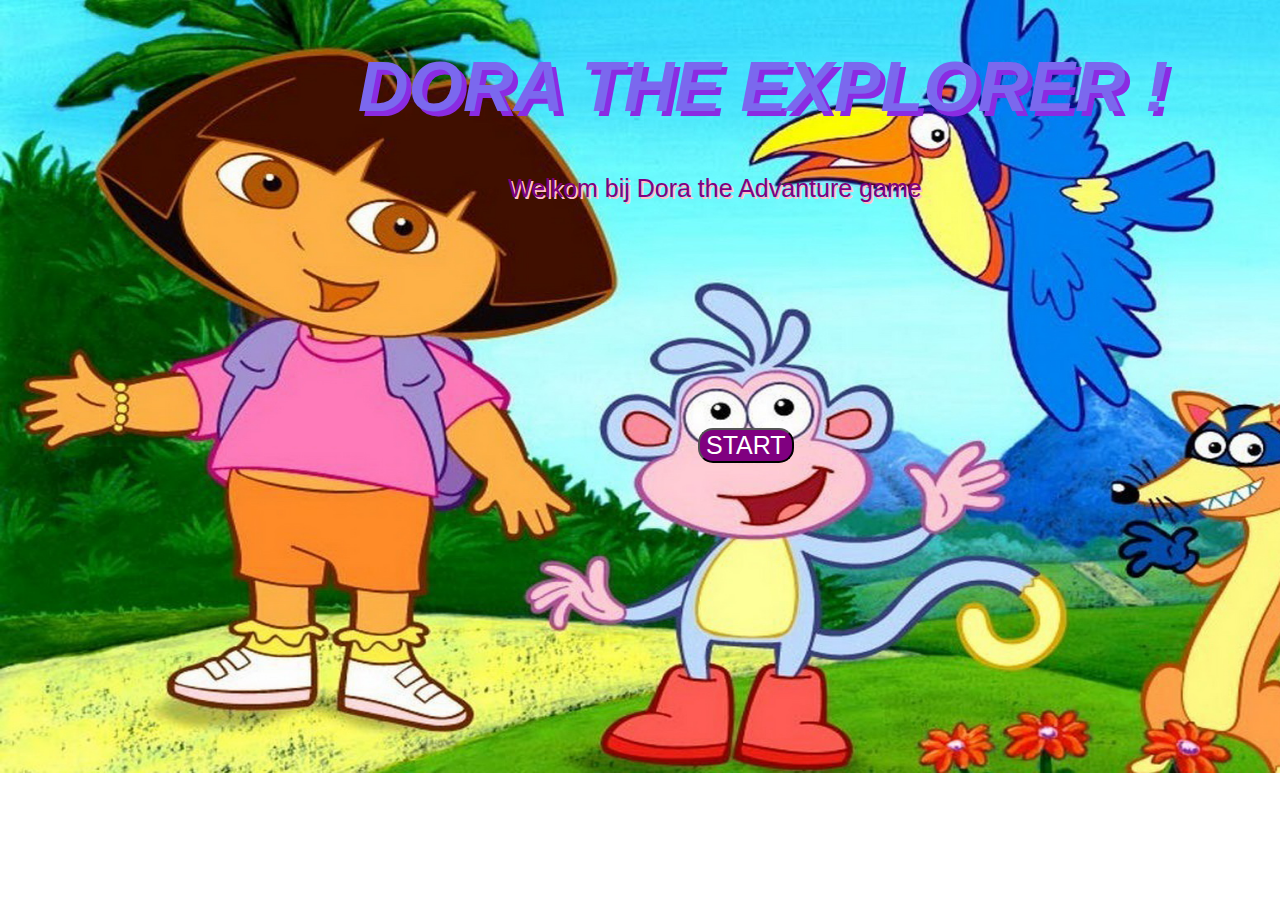
<file: index.html>
<!DOCTYPE html>
<html>
<head>
	<title>Adventure Game</title>
	<link href="style.css" rel="stylesheet">
    <script src="game.js" type="text/javascript" ></script>

</head>
<body>

<main>


<h1 id="level_title"> DORA THE EXPLORER !</h1>
<p id="text"> Welkom bij Dora the Advanture game</p>

<button id="start" type="button" onclick="Begin();"> START</button>
<button id="brug" type="button" onclick="brug();"> De brug </button>
<button id="refresh" type="button" onclick="myFunction()"> Terug</button>
<img id="over" src="gameover.gif" height="100">
<button id="house" type="button" onclick="Huis();"> Huis</button>
<button id="heuvel" type="button" onclick="heuvel();"> ???</button>
<button id="next" type="button" onclick="volgende()"> Naar huis</button>
<button id="next1" type="button" onclick="volgende1()"> volgende</button>

<button id="refresh" type="button" onclick="myFunction()"> Terug</button>
<img id="swieber" src="Swieber.png" height="200">
<input id="key" type="image" src="IEG_blue_key.svg" onclick="sleutel()" height="40" />
<button id="dora" type="button"  onclick="niet();"> </button>


</main>

	
</body>
</html>
</file>
<file: style.css>
body {
	
	font-family: sans-serif;
	background-image: url(Dora-the-Explorer-Wallpapers.jpg);
	background-size: 1585px 773px;
	background-repeat: no-repeat;

}


#level_title{
	color: #7B68EE;
	font-size: 70px;
	text-shadow: 5px 5px #8A2BE2;
	margin-left: 350px;
	font-style: oblique;
	
}

p{
	
	font-size: 25px;
	margin-left: 500px;

	color: purple;
	text-shadow: 2px 2px  pink;
	
}


#start{
	background-color: purple;
	color: white;
	border-radius: 15px;
	font-size: 25px;
	margin-left: 690px;
	margin-top: 200px;

}

#brug{
	display: none;
	position: absolute;
	bottom: 40px;
	left: 410px;
    background-color: 	#9932CC;
    border: none;
    color: white;
    padding: 16px 32px;
    text-align: center;
    text-decoration: none;
    display: inline-block;
    font-size: 10px;
    margin: 4px 2px;
    -webkit-transition-duration: 0.2s; 
    transition-duration: 0.2s;
    cursor: pointer;
}

#brug {
    background-color: white;
    color: black;
    border: 2px solid 	#9932CC;
    display: none;
    border-radius: 30%;

}

#brug:hover {
    background-color: 	#9932CC;
    color: white;
}

#refresh{
	display: none;
	background-color: white;
    color: black;
    border: 2px solid 	#9932CC;
    display: none;
    border-radius: 30%;

}

img{
	display: none;
}


#house {
    background-color: white;
    color: black;
    border: 2px solid 	#9932CC;
    display: none;
    border-radius: 30%;
    position: absolute;
    bottom: 40px;
    left: 730px;
    padding: 16px 32px;
    text-align: center;
    text-decoration: none;
    font-size: 10px;
    margin: 4px 2px;
    -webkit-transition-duration: 0.2s; 
    transition-duration: 0.2s;
    
}

#house:hover {
    background-color: 	#9932CC;
    color: white;

}


#heuvel{
	  background-color: white;
    color: black;
    border: 2px solid 	#9932CC;
    display: none;
    border-radius: 30%;
    position: absolute;
    bottom: 40px;
    left: 1040px;
    padding: 16px 32px;
    text-align: center;
    text-decoration: none;
    font-size: 10px;
    margin: 4px 2px;
    -webkit-transition-duration: 0.2s; 
    transition-duration: 0.2s;
}

#heuvel:hover {
    background-color: 	#9932CC;
    color: white;

}

#next{
	
	position: absolute;
	left: 1450px;
	display: none;
	background-color: white;
    color: black;
    border: 2px solid 	#9932CC;
    display: none;
    border-radius: 30%;
    font-size: 16px;
}

#key{
	display: none;

}

#swieber{
	position: absolute;
	left:910px;
	top: 140px;
}

#next1{
	position: absolute;
	left: 1450px;
	display: none;
	background-color: white;
    color: black;
    border: 2px solid 	#9932CC;
    display: none;
    border-radius: 30%;
    font-size: 16.5px;
}

#dora{
    display: none;
    position: absolute;
    top: 460px;
    left: 370px;
    display: none;
    background-color: #C646C6;
    color: black;
    border: 2px solid   #C646C6;
    display: none;
    border-radius: 30%;
    font-size: 30px;
}
</file>
